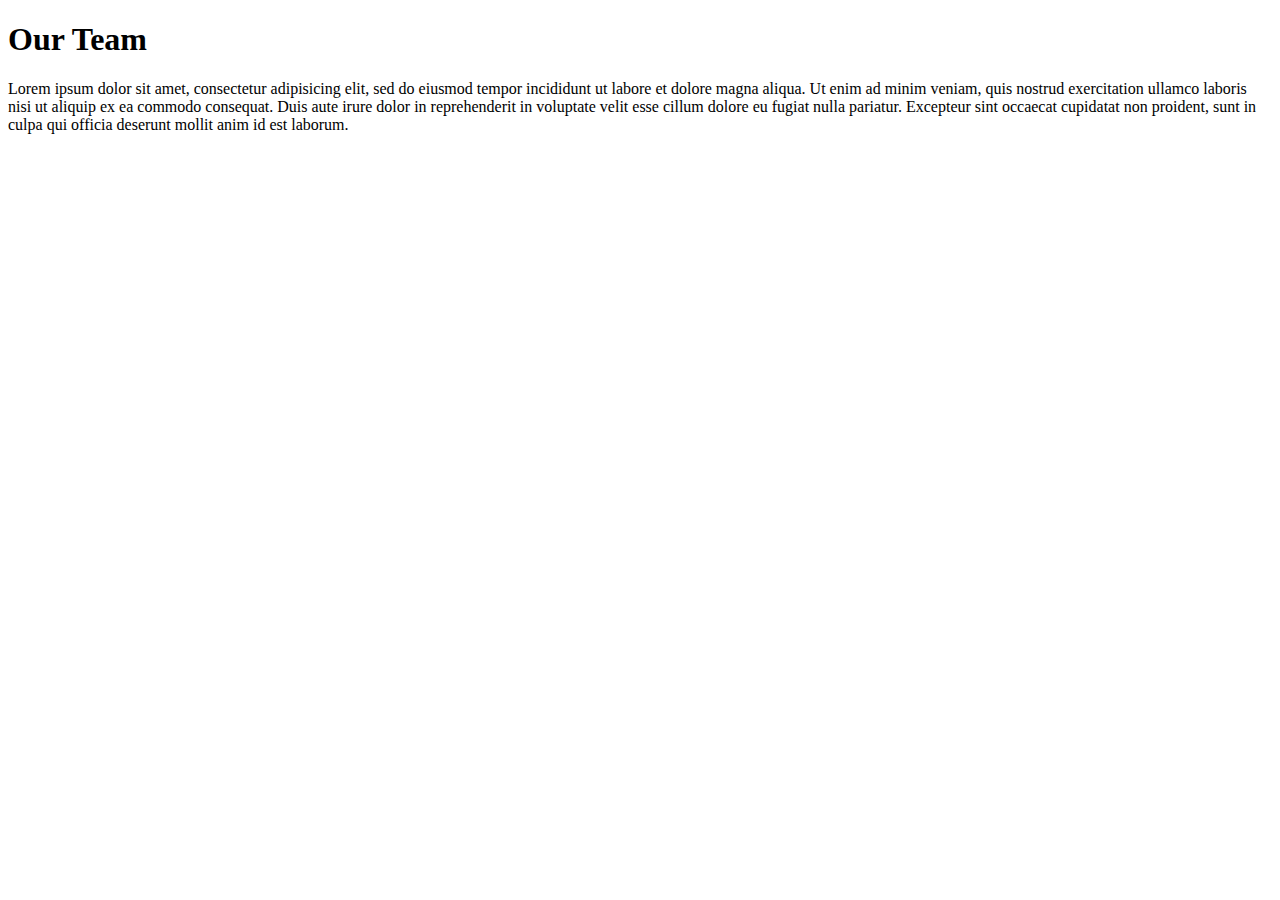
<file: About.html>
<!DOCTYPE html>
<html>
	<head>
		<link rel="stylesheet" type="text/css" href="W:\Website\Css\Style_A.css">
		<title>About</title>
	</head>
	<body>
		<section class="Team">
			<div class="container">
				<div class="row">
					<h1>Our Team</h1>
					<p>Lorem ipsum dolor sit amet, consectetur adipisicing elit, sed do eiusmod
					tempor incididunt ut labore et dolore magna aliqua. Ut enim ad minim veniam,
					quis nostrud exercitation ullamco laboris nisi ut aliquip ex ea commodo
					consequat. Duis aute irure dolor in reprehenderit in voluptate velit esse
					cillum dolore eu fugiat nulla pariatur. Excepteur sint occaecat cupidatat non
					proident, sunt in culpa qui officia deserunt mollit anim id est laborum.</p>
				</div>
				<div class="row">
					<div class="column"></div>
					<div class="column"></div>
					<div class="column"></div>
					<div class="column"></div>
				</div>
			</div>
		</section>
	</body>
</html>
</file>
